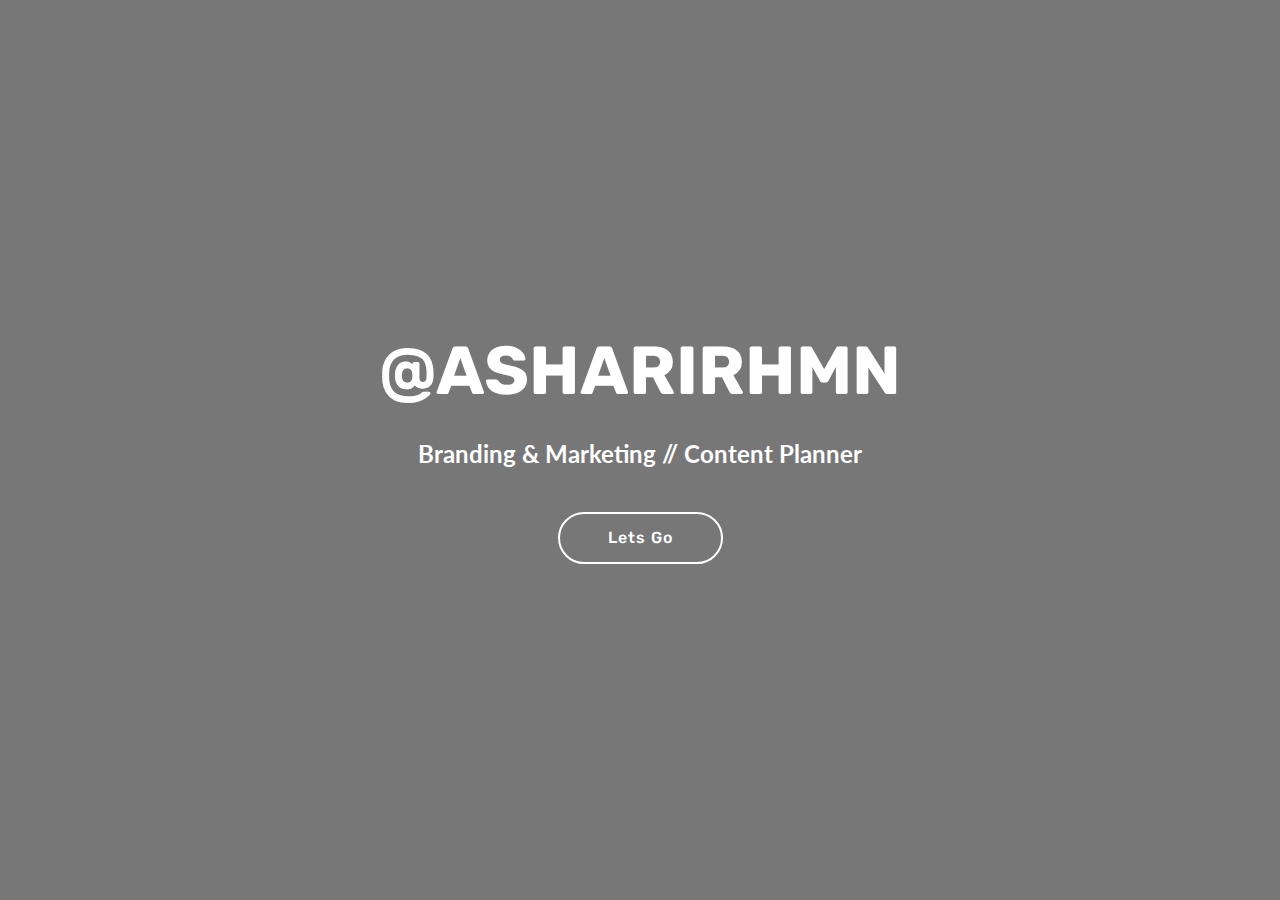
<file: index.html>
<!DOCTYPE html>
<html >
<head>
  <!-- Site made with Mobirise Website Builder v4.7.2, https://mobirise.com -->
  <meta charset="UTF-8">
  <meta http-equiv="X-UA-Compatible" content="IE=edge">
  <meta name="generator" content="Mobirise v4.7.2, mobirise.com">
  <meta name="viewport" content="width=device-width, initial-scale=1, minimum-scale=1">
  <link rel="shortcut icon" href="assets/images/logo4.png" type="image/x-icon">
  <meta name="description" content="">
  <title>Home</title>
  <link rel="stylesheet" href="assets/web/assets/mobirise-icons/mobirise-icons.css">
  <link rel="stylesheet" href="assets/tether/tether.min.css">
  <link rel="stylesheet" href="assets/bootstrap/css/bootstrap.min.css">
  <link rel="stylesheet" href="assets/bootstrap/css/bootstrap-grid.min.css">
  <link rel="stylesheet" href="assets/bootstrap/css/bootstrap-reboot.min.css">
  <link rel="stylesheet" href="assets/socicon/css/styles.css">
  <link rel="stylesheet" href="assets/animatecss/animate.min.css">
  <link rel="stylesheet" href="assets/theme/css/style.css">
  <link rel="stylesheet" href="assets/mobirise/css/mbr-additional.css" type="text/css">
  
  
  
</head>
<body>
  <section class="header6 cid-qUuhEsv9RC mbr-fullscreen" data-bg-video="https://www.youtube.com/watch?v=WoZQ0ivvW7E" id="header6-2">

    

    <div class="mbr-overlay" style="opacity: 0.5; background-color: rgb(0, 0, 0);">
    </div>

    <div class="container">
        <div class="row justify-content-md-center">
            <div class="mbr-white col-md-10">
                <h1 class="mbr-section-title align-center mbr-bold pb-3 mbr-fonts-style display-1">
                    @ASHARIRHMN</h1>
                <p class="mbr-text align-center pb-3 mbr-fonts-style display-5"><strong>
                    Branding &amp; Marketing // Content Planner</strong><br></p>
                <div class="mbr-section-btn align-center"><a class="btn btn-md btn-white-outline display-4" href="page1.html#header9-h">Lets Go</a></div>
            </div>
        </div>
    </div>

    
</section>

<section class="engine"><a href="https://mobirise.me/o">free one page web templates</a></section><section once="" class="cid-qUuwBUTuba mbr-reveal" id="footer7-n">

    

    

    <div class="container">
        <div class="media-container-row align-center mbr-white">
            <div class="row row-links">
                <ul class="foot-menu">
                    
                    
                    
                    
                    
                <li class="foot-menu-item mbr-fonts-style display-7"><a href="page1.html" class="text-white"><strong>About Me</strong></a></li><li class="foot-menu-item mbr-fonts-style display-7"><a href="page3.html" class="text-white"><strong>Skill &amp; Expertise</strong></a></li></ul>
            </div>
            <div class="row social-row">
                <div class="social-list align-right pb-2">
                    
                    
                    
                    
                    
                    
                <div class="soc-item">
                        <a href="https://www.linkedin.com/in/asharirhmn/" target="_blank">
                            <span class="mbr-iconfont mbr-iconfont-social socicon-linkedin socicon" style=""></span>
                        </a>
                    </div><div class="soc-item">
                        <a href="https://instagram.com/asharirhmn" target="_blank">
                            <span class="mbr-iconfont mbr-iconfont-social socicon-instagram socicon" style="font-size: 28px;"></span>
                        </a>
                    </div><div class="soc-item">
                        <a href="tel:+6285247006957">
                            <span class="mbr-iconfont mbr-iconfont-social mbri-apple" style="font-size: 32px;"></span>
                        </a>
                    </div><div class="soc-item">
                        <a href="mailto:ashari.rahman@live.com">
                            <span class="mbr-iconfont mbr-iconfont-social socicon-mail socicon" style="font-size: 32px;"></span>
                        </a>
                    </div></div>
            </div>
            <div class="row row-copirayt">
                <p class="mbr-text mb-0 mbr-fonts-style mbr-white align-center display-7">
                    © Copyright Ari - All Rights Reserved
                </p>
            </div>
        </div>
    </div>
</section>


  <script src="assets/web/assets/jquery/jquery.min.js"></script>
  <script src="assets/popper/popper.min.js"></script>
  <script src="assets/tether/tether.min.js"></script>
  <script src="assets/bootstrap/js/bootstrap.min.js"></script>
  <script src="assets/smoothscroll/smooth-scroll.js"></script>
  <script src="assets/vimeoplayer/jquery.mb.vimeo_player.js"></script>
  <script src="assets/viewportchecker/jquery.viewportchecker.js"></script>
  <script src="assets/ytplayer/jquery.mb.ytplayer.min.js"></script>
  <script src="assets/theme/js/script.js"></script>
  
  
 <div id="scrollToTop" class="scrollToTop mbr-arrow-up"><a style="text-align: center;"><i></i></a></div>
    <input name="animation" type="hidden">
  </body>
</html>
</file>
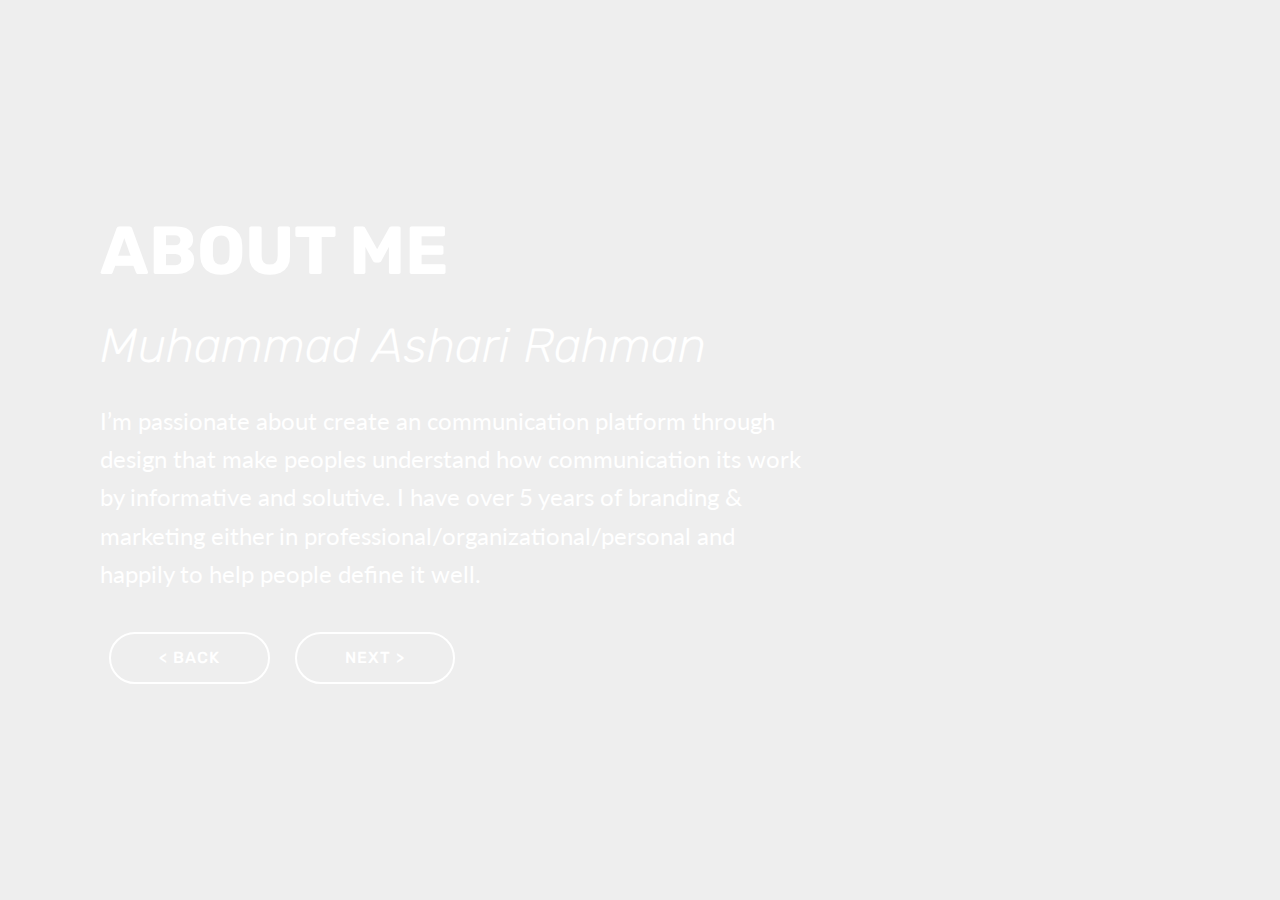
<file: page1.html>
<!DOCTYPE html>
<html >
<head>
  <!-- Site made with Mobirise Website Builder v4.7.2, https://mobirise.com -->
  <meta charset="UTF-8">
  <meta http-equiv="X-UA-Compatible" content="IE=edge">
  <meta name="generator" content="Mobirise v4.7.2, mobirise.com">
  <meta name="viewport" content="width=device-width, initial-scale=1, minimum-scale=1">
  <link rel="shortcut icon" href="assets/images/logo4.png" type="image/x-icon">
  <meta name="description" content="Website Generator Description">
  <title>About me</title>
  <link rel="stylesheet" href="assets/web/assets/mobirise-icons/mobirise-icons.css">
  <link rel="stylesheet" href="assets/tether/tether.min.css">
  <link rel="stylesheet" href="assets/bootstrap/css/bootstrap.min.css">
  <link rel="stylesheet" href="assets/bootstrap/css/bootstrap-grid.min.css">
  <link rel="stylesheet" href="assets/bootstrap/css/bootstrap-reboot.min.css">
  <link rel="stylesheet" href="assets/animatecss/animate.min.css">
  <link rel="stylesheet" href="assets/theme/css/style.css">
  <link rel="stylesheet" href="assets/mobirise/css/mbr-additional.css" type="text/css">
  
  
  
</head>
<body>
  <section class="header9 cid-qUus4jcNZC mbr-fullscreen" data-bg-video="http://www.youtube.com/watch?v=uNCr7NdOJgw" id="header9-h">

    

    <div class="mbr-overlay" style="opacity: 0; background-color: rgb(0, 0, 0);">
    </div>

    <div class="container">
        <div class="media-container-column mbr-white col-md-8">
            <h1 class="mbr-section-title align-left mbr-bold pb-3 mbr-fonts-style display-1">ABOUT ME</h1>
            <h3 class="mbr-section-subtitle align-left mbr-light pb-3 mbr-fonts-style display-2">
                Muhammad Ashari Rahman</h3>
            <p class="mbr-text align-left pb-3 mbr-fonts-style display-5">I’m passionate about create an communication platform through design that make peoples understand how communication its work by informative and solutive. I have over 5 years of branding &amp; marketing either in professional/organizational/personal and happily to help people define it well.&nbsp;<br></p>
            <div class="mbr-section-btn align-left"><a class="btn btn-md btn-white-outline display-4" href="index.html">&lt; BACK</a> <a class="btn btn-md btn-white-outline display-4" href="page2.html">NEXT &gt;</a></div>
        </div>
    </div>

    
</section>


  <section class="engine"><a href="https://mobirise.me/s">bootstrap themes</a></section><script src="assets/web/assets/jquery/jquery.min.js"></script>
  <script src="assets/popper/popper.min.js"></script>
  <script src="assets/tether/tether.min.js"></script>
  <script src="assets/bootstrap/js/bootstrap.min.js"></script>
  <script src="assets/ytplayer/jquery.mb.ytplayer.min.js"></script>
  <script src="assets/vimeoplayer/jquery.mb.vimeo_player.js"></script>
  <script src="assets/viewportchecker/jquery.viewportchecker.js"></script>
  <script src="assets/smoothscroll/smooth-scroll.js"></script>
  <script src="assets/theme/js/script.js"></script>
  
  
 <div id="scrollToTop" class="scrollToTop mbr-arrow-up"><a style="text-align: center;"><i></i></a></div>
    <input name="animation" type="hidden">
  </body>
</html>
</file>
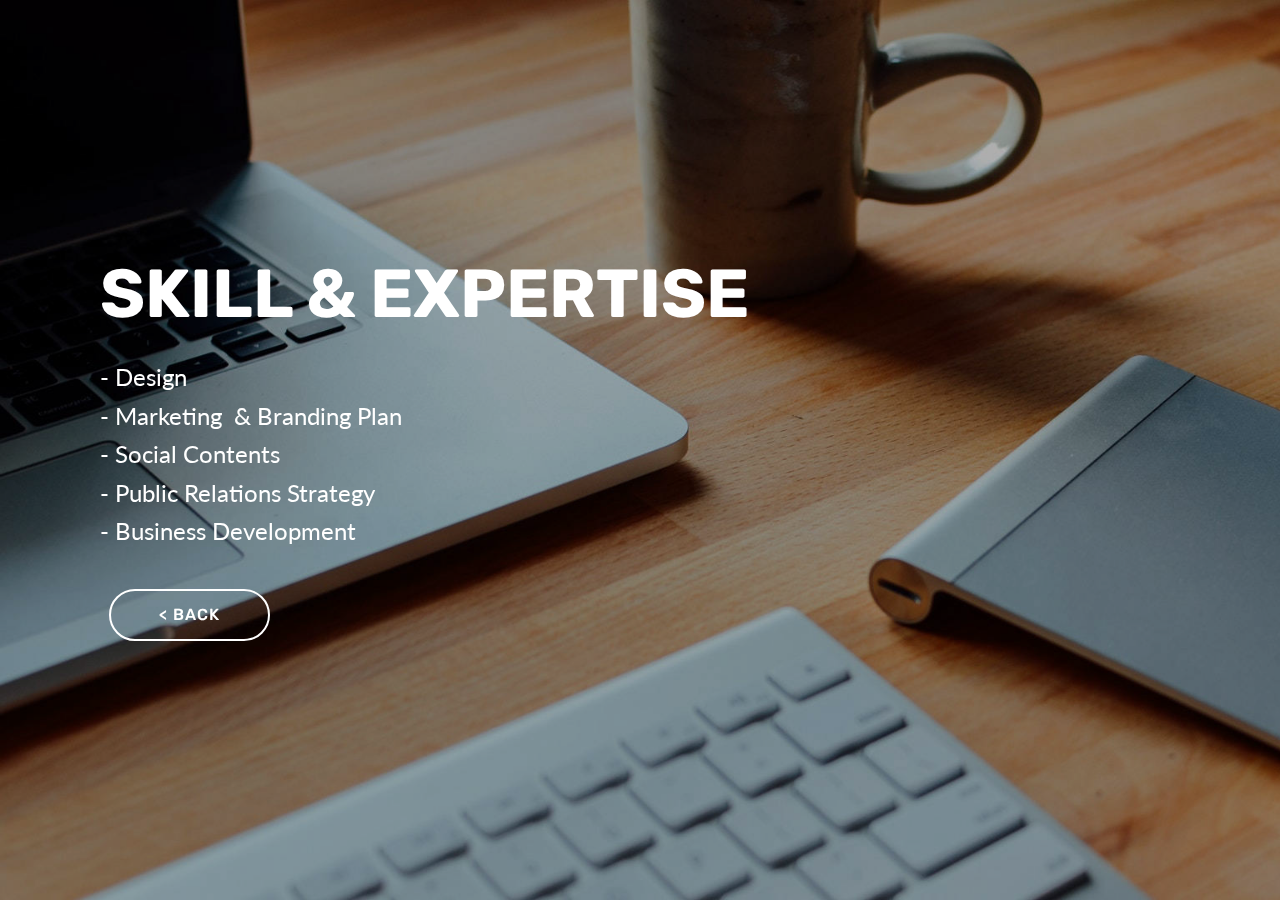
<file: page2.html>
<!DOCTYPE html>
<html >
<head>
  <!-- Site made with Mobirise Website Builder v4.7.2, https://mobirise.com -->
  <meta charset="UTF-8">
  <meta http-equiv="X-UA-Compatible" content="IE=edge">
  <meta name="generator" content="Mobirise v4.7.2, mobirise.com">
  <meta name="viewport" content="width=device-width, initial-scale=1, minimum-scale=1">
  <link rel="shortcut icon" href="assets/images/logo4.png" type="image/x-icon">
  <meta name="description" content="Website Generator Description">
  <title>Skill Expertise</title>
  <link rel="stylesheet" href="assets/web/assets/mobirise-icons/mobirise-icons.css">
  <link rel="stylesheet" href="assets/tether/tether.min.css">
  <link rel="stylesheet" href="assets/bootstrap/css/bootstrap.min.css">
  <link rel="stylesheet" href="assets/bootstrap/css/bootstrap-grid.min.css">
  <link rel="stylesheet" href="assets/bootstrap/css/bootstrap-reboot.min.css">
  <link rel="stylesheet" href="assets/animatecss/animate.min.css">
  <link rel="stylesheet" href="assets/theme/css/style.css">
  <link rel="stylesheet" href="assets/mobirise/css/mbr-additional.css" type="text/css">
  
  
  
</head>
<body>
  <section class="header9 cid-qUuucvshiL mbr-fullscreen mbr-parallax-background" id="header9-l">

    

    <div class="mbr-overlay" style="opacity: 0.3; background-color: rgb(0, 0, 0);">
    </div>

    <div class="container">
        <div class="media-container-column mbr-white col-md-8">
            <h1 class="mbr-section-title align-left mbr-bold pb-3 mbr-fonts-style display-1">SKILL &amp; EXPERTISE</h1>
            
            <p class="mbr-text align-left pb-3 mbr-fonts-style display-5">- Design<br>- Marketing &nbsp;&amp; Branding Plan<br>- Social Contents<br>- Public Relations Strategy<br>- Business Development</p>
            <div class="mbr-section-btn align-left"><a class="btn btn-md btn-white-outline display-4" href="index.html#footer7-n">&lt; BACK</a></div>
        </div>
    </div>

    
</section>


  <section class="engine"><a href="https://mobirise.me/r">bootstrap template</a></section><script src="assets/web/assets/jquery/jquery.min.js"></script>
  <script src="assets/popper/popper.min.js"></script>
  <script src="assets/tether/tether.min.js"></script>
  <script src="assets/bootstrap/js/bootstrap.min.js"></script>
  <script src="assets/smoothscroll/smooth-scroll.js"></script>
  <script src="assets/parallax/jarallax.min.js"></script>
  <script src="assets/viewportchecker/jquery.viewportchecker.js"></script>
  <script src="assets/theme/js/script.js"></script>
  
  
 <div id="scrollToTop" class="scrollToTop mbr-arrow-up"><a style="text-align: center;"><i></i></a></div>
    <input name="animation" type="hidden">
  </body>
</html>
</file>
<file: assets/web/assets/mobirise-icons/mobirise-icons.css>
@font-face {
  font-family: 'MobiriseIcons';
  src:  url('mobirise-icons.eot?spat4u');
  src:  url('mobirise-icons.eot?spat4u#iefix') format('embedded-opentype'),
    url('mobirise-icons.ttf?spat4u') format('truetype'),
    url('mobirise-icons.woff?spat4u') format('woff'),
    url('mobirise-icons.svg?spat4u#MobiriseIcons') format('svg');
  font-weight: normal;
  font-style: normal;
}

[class^="mbri-"], [class*=" mbri-"] {
  /* use !important to prevent issues with browser extensions that change fonts */
  font-family: MobiriseIcons !important;
  speak: none;
  font-style: normal;
  font-weight: normal;
  font-variant: normal;
  text-transform: none;
  line-height: 1;

  /* Better Font Rendering =========== */
  -webkit-font-smoothing: antialiased;
  -moz-osx-font-smoothing: grayscale;
}

.mbri-add-submenu:before {
  content: "\e900";
}
.mbri-alert:before {
  content: "\e901";
}
.mbri-align-center:before {
  content: "\e902";
}
.mbri-align-justify:before {
  content: "\e903";
}
.mbri-align-left:before {
  content: "\e904";
}
.mbri-align-right:before {
  content: "\e905";
}
.mbri-android:before {
  content: "\e906";
}
.mbri-apple:before {
  content: "\e907";
}
.mbri-arrow-down:before {
  content: "\e908";
}
.mbri-arrow-next:before {
  content: "\e909";
}
.mbri-arrow-prev:before {
  content: "\e90a";
}
.mbri-arrow-up:before {
  content: "\e90b";
}
.mbri-bold:before {
  content: "\e90c";
}
.mbri-bookmark:before {
  content: "\e90d";
}
.mbri-bootstrap:before {
  content: "\e90e";
}
.mbri-briefcase:before {
  content: "\e90f";
}
.mbri-browse:before {
  content: "\e910";
}
.mbri-bulleted-list:before {
  content: "\e911";
}
.mbri-calendar:before {
  content: "\e912";
}
.mbri-camera:before {
  content: "\e913";
}
.mbri-cart-add:before {
  content: "\e914";
}
.mbri-cart-full:before {
  content: "\e915";
}
.mbri-cash:before {
  content: "\e916";
}
.mbri-change-style:before {
  content: "\e917";
}
.mbri-chat:before {
  content: "\e918";
}
.mbri-clock:before {
  content: "\e919";
}
.mbri-close:before {
  content: "\e91a";
}
.mbri-cloud:before {
  content: "\e91b";
}
.mbri-code:before {
  content: "\e91c";
}
.mbri-contact-form:before {
  content: "\e91d";
}
.mbri-credit-card:before {
  content: "\e91e";
}
.mbri-cursor-click:before {
  content: "\e91f";
}
.mbri-cust-feedback:before {
  content: "\e920";
}
.mbri-database:before {
  content: "\e921";
}
.mbri-delivery:before {
  content: "\e922";
}
.mbri-desktop:before {
  content: "\e923";
}
.mbri-devices:before {
  content: "\e924";
}
.mbri-down:before {
  content: "\e925";
}
.mbri-download:before {
  content: "\e989";
}
.mbri-drag-n-drop:before {
  content: "\e927";
}
.mbri-drag-n-drop2:before {
  content: "\e928";
}
.mbri-edit:before {
  content: "\e929";
}
.mbri-edit2:before {
  content: "\e92a";
}
.mbri-error:before {
  content: "\e92b";
}
.mbri-extension:before {
  content: "\e92c";
}
.mbri-features:before {
  content: "\e92d";
}
.mbri-file:before {
  content: "\e92e";
}
.mbri-flag:before {
  content: "\e92f";
}
.mbri-folder:before {
  content: "\e930";
}
.mbri-gift:before {
  content: "\e931";
}
.mbri-github:before {
  content: "\e932";
}
.mbri-globe:before {
  content: "\e933";
}
.mbri-globe-2:before {
  content: "\e934";
}
.mbri-growing-chart:before {
  content: "\e935";
}
.mbri-hearth:before {
  content: "\e936";
}
.mbri-help:before {
  content: "\e937";
}
.mbri-home:before {
  content: "\e938";
}
.mbri-hot-cup:before {
  content: "\e939";
}
.mbri-idea:before {
  content: "\e93a";
}
.mbri-image-gallery:before {
  content: "\e93b";
}
.mbri-image-slider:before {
  content: "\e93c";
}
.mbri-info:before {
  content: "\e93d";
}
.mbri-italic:before {
  content: "\e93e";
}
.mbri-key:before {
  content: "\e93f";
}
.mbri-laptop:before {
  content: "\e940";
}
.mbri-layers:before {
  content: "\e941";
}
.mbri-left-right:before {
  content: "\e942";
}
.mbri-left:before {
  content: "\e943";
}
.mbri-letter:before {
  content: "\e944";
}
.mbri-like:before {
  content: "\e945";
}
.mbri-link:before {
  content: "\e946";
}
.mbri-lock:before {
  content: "\e947";
}
.mbri-login:before {
  content: "\e948";
}
.mbri-logout:before {
  content: "\e949";
}
.mbri-magic-stick:before {
  content: "\e94a";
}
.mbri-map-pin:before {
  content: "\e94b";
}
.mbri-menu:before {
  content: "\e94c";
}
.mbri-mobile:before {
  content: "\e94d";
}
.mbri-mobile2:before {
  content: "\e94e";
}
.mbri-mobirise:before {
  content: "\e94f";
}
.mbri-more-horizontal:before {
  content: "\e950";
}
.mbri-more-vertical:before {
  content: "\e951";
}
.mbri-music:before {
  content: "\e952";
}
.mbri-new-file:before {
  content: "\e953";
}
.mbri-numbered-list:before {
  content: "\e954";
}
.mbri-opened-folder:before {
  content: "\e955";
}
.mbri-pages:before {
  content: "\e956";
}
.mbri-paper-plane:before {
  content: "\e957";
}
.mbri-paperclip:before {
  content: "\e958";
}
.mbri-photo:before {
  content: "\e959";
}
.mbri-photos:before {
  content: "\e95a";
}
.mbri-pin:before {
  content: "\e95b";
}
.mbri-play:before {
  content: "\e95c";
}
.mbri-plus:before {
  content: "\e95d";
}
.mbri-preview:before {
  content: "\e95e";
}
.mbri-print:before {
  content: "\e95f";
}
.mbri-protect:before {
  content: "\e960";
}
.mbri-question:before {
  content: "\e961";
}
.mbri-quote-left:before {
  content: "\e962";
}
.mbri-quote-right:before {
  content: "\e963";
}
.mbri-refresh:before {
  content: "\e964";
}
.mbri-responsive:before {
  content: "\e965";
}
.mbri-right:before {
  content: "\e966";
}
.mbri-rocket:before {
  content: "\e967";
}
.mbri-sad-face:before {
  content: "\e968";
}
.mbri-sale:before {
  content: "\e969";
}
.mbri-save:before {
  content: "\e96a";
}
.mbri-search:before {
  content: "\e96b";
}
.mbri-setting:before {
  content: "\e96c";
}
.mbri-setting2:before {
  content: "\e96d";
}
.mbri-setting3:before {
  content: "\e96e";
}
.mbri-share:before {
  content: "\e96f";
}
.mbri-shopping-bag:before {
  content: "\e970";
}
.mbri-shopping-basket:before {
  content: "\e971";
}
.mbri-shopping-cart:before {
  content: "\e972";
}
.mbri-sites:before {
  content: "\e973";
}
.mbri-smile-face:before {
  content: "\e974";
}
.mbri-speed:before {
  content: "\e975";
}
.mbri-star:before {
  content: "\e976";
}
.mbri-success:before {
  content: "\e977";
}
.mbri-sun:before {
  content: "\e978";
}
.mbri-sun2:before {
  content: "\e979";
}
.mbri-tablet:before {
  content: "\e97a";
}
.mbri-tablet-vertical:before {
  content: "\e97b";
}
.mbri-target:before {
  content: "\e97c";
}
.mbri-timer:before {
  content: "\e97d";
}
.mbri-to-ftp:before {
  content: "\e97e";
}
.mbri-to-local-drive:before {
  content: "\e97f";
}
.mbri-touch-swipe:before {
  content: "\e980";
}
.mbri-touch:before {
  content: "\e981";
}
.mbri-trash:before {
  content: "\e982";
}
.mbri-underline:before {
  content: "\e983";
}
.mbri-unlink:before {
  content: "\e984";
}
.mbri-unlock:before {
  content: "\e985";
}
.mbri-up-down:before {
  content: "\e986";
}
.mbri-up:before {
  content: "\e987";
}
.mbri-update:before {
  content: "\e988";
}
.mbri-upload:before {
 content: "\e926"; 
}
.mbri-user:before {
  content: "\e98a";
}
.mbri-user2:before {
  content: "\e98b";
}
.mbri-users:before {
  content: "\e98c";
}
.mbri-video:before {
  content: "\e98d";
}
.mbri-video-play:before {
  content: "\e98e";
}
.mbri-watch:before {
  content: "\e98f";
}
.mbri-website-theme:before {
  content: "\e990";
}
.mbri-wifi:before {
  content: "\e991";
}
.mbri-windows:before {
  content: "\e992";
}
.mbri-zoom-out:before {
  content: "\e993";
}
.mbri-redo:before {
  content: "\e994";
}
.mbri-undo:before {
  content: "\e995";
}
</file>
<file: assets/socicon/css/styles.css>
@charset "UTF-8";

@font-face {
  font-family: "socicon";
  src:url("../fonts/socicon.eot");
  src:url("../fonts/socicon.eot?#iefix") format("embedded-opentype"),
    url("../fonts/socicon.woff") format("woff"),
    url("../fonts/socicon.ttf") format("truetype"),
    url("../fonts/socicon.svg#socicon") format("svg");
  font-weight: normal;
  font-style: normal;

}

[data-icon]:before {
  font-family: "socicon" !important;
  content: attr(data-icon);
  font-style: normal !important;
  font-weight: normal !important;
  font-variant: normal !important;
  text-transform: none !important;
  speak: none;
  line-height: 1;
  -webkit-font-smoothing: antialiased;
  -moz-osx-font-smoothing: grayscale;
}

[class^="socicon-"]:before,
[class*=" socicon-"]:before {
  font-family: "socicon" !important;
  font-style: normal !important;
  font-weight: normal !important;
  font-variant: normal !important;
  text-transform: none !important;
  speak: none;
  line-height: 1;
  -webkit-font-smoothing: antialiased;
  -moz-osx-font-smoothing: grayscale;
}

.socicon-modelmayhem:before {
  content: "\e000";
}
.socicon-mixcloud:before {
  content: "\e001";
}
.socicon-drupal:before {
  content: "\e002";
}
.socicon-swarm:before {
  content: "\e003";
}
.socicon-istock:before {
  content: "\e004";
}
.socicon-yammer:before {
  content: "\e005";
}
.socicon-ello:before {
  content: "\e006";
}
.socicon-stackoverflow:before {
  content: "\e007";
}
.socicon-persona:before {
  content: "\e008";
}
.socicon-triplej:before {
  content: "\e009";
}
.socicon-houzz:before {
  content: "\e00a";
}
.socicon-rss:before {
  content: "\e00b";
}
.socicon-paypal:before {
  content: "\e00c";
}
.socicon-odnoklassniki:before {
  content: "\e00d";
}
.socicon-airbnb:before {
  content: "\e00e";
}
.socicon-periscope:before {
  content: "\e00f";
}
.socicon-outlook:before {
  content: "\e010";
}
.socicon-coderwall:before {
  content: "\e011";
}
.socicon-tripadvisor:before {
  content: "\e012";
}
.socicon-appnet:before {
  content: "\e013";
}
.socicon-goodreads:before {
  content: "\e014";
}
.socicon-tripit:before {
  content: "\e015";
}
.socicon-lanyrd:before {
  content: "\e016";
}
.socicon-slideshare:before {
  content: "\e017";
}
.socicon-buffer:before {
  content: "\e018";
}
.socicon-disqus:before {
  content: "\e019";
}
.socicon-vkontakte:before {
  content: "\e01a";
}
.socicon-whatsapp:before {
  content: "\e01b";
}
.socicon-patreon:before {
  content: "\e01c";
}
.socicon-storehouse:before {
  content: "\e01d";
}
.socicon-pocket:before {
  content: "\e01e";
}
.socicon-mail:before {
  content: "\e01f";
}
.socicon-blogger:before {
  content: "\e020";
}
.socicon-technorati:before {
  content: "\e021";
}
.socicon-reddit:before {
  content: "\e022";
}
.socicon-dribbble:before {
  content: "\e023";
}
.socicon-stumbleupon:before {
  content: "\e024";
}
.socicon-digg:before {
  content: "\e025";
}
.socicon-envato:before {
  content: "\e026";
}
.socicon-behance:before {
  content: "\e027";
}
.socicon-delicious:before {
  content: "\e028";
}
.socicon-deviantart:before {
  content: "\e029";
}
.socicon-forrst:before {
  content: "\e02a";
}
.socicon-play:before {
  content: "\e02b";
}
.socicon-zerply:before {
  content: "\e02c";
}
.socicon-wikipedia:before {
  content: "\e02d";
}
.socicon-apple:before {
  content: "\e02e";
}
.socicon-flattr:before {
  content: "\e02f";
}
.socicon-github:before {
  content: "\e030";
}
.socicon-renren:before {
  content: "\e031";
}
.socicon-friendfeed:before {
  content: "\e032";
}
.socicon-newsvine:before {
  content: "\e033";
}
.socicon-identica:before {
  content: "\e034";
}
.socicon-bebo:before {
  content: "\e035";
}
.socicon-zynga:before {
  content: "\e036";
}
.socicon-steam:before {
  content: "\e037";
}
.socicon-xbox:before {
  content: "\e038";
}
.socicon-windows:before {
  content: "\e039";
}
.socicon-qq:before {
  content: "\e03a";
}
.socicon-douban:before {
  content: "\e03b";
}
.socicon-meetup:before {
  content: "\e03c";
}
.socicon-playstation:before {
  content: "\e03d";
}
.socicon-android:before {
  content: "\e03e";
}
.socicon-snapchat:before {
  content: "\e03f";
}
.socicon-twitter:before {
  content: "\e040";
}
.socicon-facebook:before {
  content: "\e041";
}
.socicon-googleplus:before {
  content: "\e042";
}
.socicon-pinterest:before {
  content: "\e043";
}
.socicon-foursquare:before {
  content: "\e044";
}
.socicon-yahoo:before {
  content: "\e045";
}
.socicon-skype:before {
  content: "\e046";
}
.socicon-yelp:before {
  content: "\e047";
}
.socicon-feedburner:before {
  content: "\e048";
}
.socicon-linkedin:before {
  content: "\e049";
}
.socicon-viadeo:before {
  content: "\e04a";
}
.socicon-xing:before {
  content: "\e04b";
}
.socicon-myspace:before {
  content: "\e04c";
}
.socicon-soundcloud:before {
  content: "\e04d";
}
.socicon-spotify:before {
  content: "\e04e";
}
.socicon-grooveshark:before {
  content: "\e04f";
}
.socicon-lastfm:before {
  content: "\e050";
}
.socicon-youtube:before {
  content: "\e051";
}
.socicon-vimeo:before {
  content: "\e052";
}
.socicon-dailymotion:before {
  content: "\e053";
}
.socicon-vine:before {
  content: "\e054";
}
.socicon-flickr:before {
  content: "\e055";
}
.socicon-500px:before {
  content: "\e056";
}
.socicon-wordpress:before {
  content: "\e058";
}
.socicon-tumblr:before {
  content: "\e059";
}
.socicon-twitch:before {
  content: "\e05a";
}
.socicon-8tracks:before {
  content: "\e05b";
}
.socicon-amazon:before {
  content: "\e05c";
}
.socicon-icq:before {
  content: "\e05d";
}
.socicon-smugmug:before {
  content: "\e05e";
}
.socicon-ravelry:before {
  content: "\e05f";
}
.socicon-weibo:before {
  content: "\e060";
}
.socicon-baidu:before {
  content: "\e061";
}
.socicon-angellist:before {
  content: "\e062";
}
.socicon-ebay:before {
  content: "\e063";
}
.socicon-imdb:before {
  content: "\e064";
}
.socicon-stayfriends:before {
  content: "\e065";
}
.socicon-residentadvisor:before {
  content: "\e066";
}
.socicon-google:before {
  content: "\e067";
}
.socicon-yandex:before {
  content: "\e068";
}
.socicon-sharethis:before {
  content: "\e069";
}
.socicon-bandcamp:before {
  content: "\e06a";
}
.socicon-itunes:before {
  content: "\e06b";
}
.socicon-deezer:before {
  content: "\e06c";
}
.socicon-telegram:before {
  content: "\e06e";
}
.socicon-openid:before {
  content: "\e06f";
}
.socicon-amplement:before {
  content: "\e070";
}
.socicon-viber:before {
  content: "\e071";
}
.socicon-zomato:before {
  content: "\e072";
}
.socicon-draugiem:before {
  content: "\e074";
}
.socicon-endomodo:before {
  content: "\e075";
}
.socicon-filmweb:before {
  content: "\e076";
}
.socicon-stackexchange:before {
  content: "\e077";
}
.socicon-wykop:before {
  content: "\e078";
}
.socicon-teamspeak:before {
  content: "\e079";
}
.socicon-teamviewer:before {
  content: "\e07a";
}
.socicon-ventrilo:before {
  content: "\e07b";
}
.socicon-younow:before {
  content: "\e07c";
}
.socicon-raidcall:before {
  content: "\e07d";
}
.socicon-mumble:before {
  content: "\e07e";
}
.socicon-medium:before {
  content: "\e06d";
}
.socicon-bebee:before {
  content: "\e07f";
}
.socicon-hitbox:before {
  content: "\e080";
}
.socicon-reverbnation:before {
  content: "\e081";
}
.socicon-formulr:before {
  content: "\e082";
}
.socicon-instagram:before {
  content: "\e057";
}
.socicon-battlenet:before {
  content: "\e083";
}
.socicon-chrome:before {
  content: "\e084";
}
.socicon-discord:before {
  content: "\e086";
}
.socicon-issuu:before {
  content: "\e087";
}
.socicon-macos:before {
  content: "\e088";
}
.socicon-firefox:before {
  content: "\e089";
}
.socicon-opera:before {
  content: "\e08d";
}
.socicon-keybase:before {
  content: "\e090";
}
.socicon-alliance:before {
  content: "\e091";
}
.socicon-livejournal:before {
  content: "\e092";
}
.socicon-googlephotos:before {
  content: "\e093";
}
.socicon-horde:before {
  content: "\e094";
}
.socicon-etsy:before {
  content: "\e095";
}
.socicon-zapier:before {
  content: "\e096";
}
.socicon-google-scholar:before {
  content: "\e097";
}
.socicon-researchgate:before {
  content: "\e098";
}
.socicon-wechat:before {
  content: "\e099";
}
.socicon-strava:before {
  content: "\e09a";
}
.socicon-line:before {
  content: "\e09b";
}
.socicon-lyft:before {
  content: "\e09c";
}
.socicon-uber:before {
  content: "\e09d";
}
.socicon-songkick:before {
  content: "\e09e";
}
.socicon-viewbug:before {
  content: "\e09f";
}
.socicon-googlegroups:before {
  content: "\e0a0";
}
.socicon-quora:before {
  content: "\e073";
}
.socicon-diablo:before {
  content: "\e085";
}
.socicon-blizzard:before {
  content: "\e0a1";
}
.socicon-hearthstone:before {
  content: "\e08b";
}
.socicon-heroes:before {
  content: "\e08a";
}
.socicon-overwatch:before {
  content: "\e08c";
}
.socicon-warcraft:before {
  content: "\e08e";
}
.socicon-starcraft:before {
  content: "\e08f";
}
.socicon-beam:before {
  content: "\e0a2";
}
.socicon-curse:before {
  content: "\e0a3";
}
.socicon-player:before {
  content: "\e0a4";
}
.socicon-streamjar:before {
  content: "\e0a5";
}
.socicon-nintendo:before {
  content: "\e0a6";
}
.socicon-hellocoton:before {
  content: "\e0a7";
}
</file>
<file: assets/theme/css/style.css>
/*!
 * Mobirise v4 theme (https://mobirise.com/)
 * Copyright 2017 Mobirise
 */
section {
  background-color: #eeeeee; }

section,
.container,
.container-fluid {
  position: relative;
  word-wrap: break-word; }

a.mbr-iconfont:hover {
  text-decoration: none; }

.article .lead p, .article .lead ul, .article .lead ol, .article .lead pre, .article .lead blockquote {
  margin-bottom: 0; }

a {
  font-style: normal;
  font-weight: 400;
  cursor: pointer; }
  a, a:hover {
    text-decoration: none; }

figure {
  margin-bottom: 0; }

body {
  color: #232323; }

h1, h2, h3, h4, h5, h6,
.h1, .h2, .h3, .h4, .h5, .h6,
.display-1, .display-2, .display-3, .display-4 {
  line-height: 1;
  word-break: break-word;
  word-wrap: break-word; }

b, strong {
  font-weight: bold; }

blockquote {
  padding: 10px 0 10px 20px;
  position: relative;
  border-left: 2px solid;
  border-color: #ff3366; }

input:-webkit-autofill, input:-webkit-autofill:hover, input:-webkit-autofill:focus, input:-webkit-autofill:active {
  transition-delay: 9999s;
  transition-property: background-color, color; }

textarea[type="hidden"] {
  display: none; }

body {
  position: relative; }

section {
  background-position: 50% 50%;
  background-repeat: no-repeat;
  background-size: cover; }
  section .mbr-background-video,
  section .mbr-background-video-preview {
    position: absolute;
    bottom: 0;
    left: 0;
    right: 0;
    top: 0; }

.hidden {
  visibility: hidden; }

.mbr-z-index20 {
  z-index: 20; }

/*! Base colors */
.mbr-white {
  color: #ffffff; }

.mbr-black {
  color: #000000; }

.mbr-bg-white {
  background-color: #ffffff; }

.mbr-bg-black {
  background-color: #000000; }

/*! Text-aligns */
.align-left {
  text-align: left; }

.align-center {
  text-align: center; }

.align-right {
  text-align: right; }

@media (max-width: 767px) {
  .align-left, .align-center, .align-right, .mbr-section-btn, .mbr-section-title {
    text-align: center; } }
/*! Font-weight  */
.mbr-light {
  font-weight: 300; }

.mbr-regular {
  font-weight: 400; }

.mbr-semibold {
  font-weight: 500; }

.mbr-bold {
  font-weight: 700; }

/*! Media  */
.media-size-item {
  -webkit-flex: 1 1 auto;
  -moz-flex: 1 1 auto;
  -ms-flex: 1 1 auto;
  -o-flex: 1 1 auto;
  flex: 1 1 auto; }

.media-content {
  -webkit-flex-basis: 100%;
  flex-basis: 100%; }

.media-container-row {
  display: -ms-flexbox;
  display: -webkit-flex;
  display: flex;
  -webkit-flex-direction: row;
  -ms-flex-direction: row;
  flex-direction: row;
  -webkit-flex-wrap: wrap;
  -ms-flex-wrap: wrap;
  flex-wrap: wrap;
  -webkit-justify-content: center;
  -ms-flex-pack: center;
  justify-content: center;
  -webkit-align-content: center;
  -ms-flex-line-pack: center;
  align-content: center;
  -webkit-align-items: start;
  -ms-flex-align: start;
  align-items: start; }
  .media-container-row .media-size-item {
    width: 400px; }

.media-container-column {
  display: -ms-flexbox;
  display: -webkit-flex;
  display: flex;
  -webkit-flex-direction: column;
  -ms-flex-direction: column;
  flex-direction: column;
  -webkit-flex-wrap: wrap;
  -ms-flex-wrap: wrap;
  flex-wrap: wrap;
  -webkit-justify-content: center;
  -ms-flex-pack: center;
  justify-content: center;
  -webkit-align-content: center;
  -ms-flex-line-pack: center;
  align-content: center;
  -webkit-align-items: stretch;
  -ms-flex-align: stretch;
  align-items: stretch; }
  .media-container-column > * {
    width: 100%; }

@media (min-width: 992px) {
  .media-container-row {
    -webkit-flex-wrap: nowrap;
    -ms-flex-wrap: nowrap;
    flex-wrap: nowrap; } }
figure {
  overflow: hidden; }

figure[mbr-media-size] {
  transition: width 0.1s; }

.mbr-figure img, .mbr-figure iframe {
  display: block;
  width: 100%; }

.card {
  background-color: transparent;
  border: none; }

.card-img {
  text-align: center;
  flex-shrink: 0; }

.media {
  max-width: 100%;
  margin: 0 auto; }

.mbr-figure {
  -ms-flex-item-align: center;
  -ms-grid-row-align: center;
  -webkit-align-self: center;
  align-self: center; }

.media-container > div {
  max-width: 100%; }

.mbr-figure img, .card-img img {
  width: 100%; }

@media (max-width: 991px) {
  .media-size-item {
    width: auto !important; }

  .media {
    width: auto; }

  .mbr-figure {
    width: 100% !important; } }
/*! Buttons */
.mbr-section-btn {
  margin-left: -.25rem;
  margin-right: -.25rem;
  font-size: 0; }

nav .mbr-section-btn {
  margin-left: 0rem;
  margin-right: 0rem; }

/*! Btn icon margin */
.btn .mbr-iconfont, .btn.btn-sm .mbr-iconfont {
  cursor: pointer;
  margin-right: 0.5rem; }

.btn.btn-md .mbr-iconfont, .btn.btn-md .mbr-iconfont {
  margin-right: 0.8rem; }

.mbr-regular {
  font-weight: 400; }

.mbr-semibold {
  font-weight: 500; }

.mbr-bold {
  font-weight: 700; }

[type="submit"] {
  -webkit-appearance: none; }

/*! Full-screen */
.mbr-fullscreen .mbr-overlay {
  min-height: 100vh; }

.mbr-fullscreen {
  display: flex;
  display: -webkit-flex;
  display: -moz-flex;
  display: -ms-flex;
  display: -o-flex;
  align-items: center;
  -webkit-align-items: center;
  min-height: 100vh;
  padding-top: 3rem;
  padding-bottom: 3rem; }

/*! Map */
.map {
  height: 25rem;
  position: relative; }
  .map iframe {
    width: 100%;
    height: 100%; }

/* Form */
.form-asterisk {
  font-family: initial;
  position: absolute;
  top: -2px;
  font-weight: normal; }

/*! Scroll to top arrow */
.mbr-arrow-up {
  bottom: 25px;
  right: 90px;
  position: fixed;
  text-align: right;
  z-index: 5000;
  color: #ffffff;
  font-size: 32px;
  transform: rotate(180deg);
  -webkit-transform: rotate(180deg); }

.mbr-arrow-up a {
  background: rgba(0, 0, 0, 0.2);
  border-radius: 3px;
  color: #fff;
  display: inline-block;
  height: 60px;
  width: 60px;
  outline-style: none !important;
  position: relative;
  text-decoration: none;
  transition: all .3s ease-in-out;
  cursor: pointer;
  text-align: center; }
  .mbr-arrow-up a:hover {
    background-color: rgba(0, 0, 0, 0.4); }
  .mbr-arrow-up a i {
    line-height: 60px; }

.mbr-arrow-up-icon {
  display: block;
  color: #fff; }

.mbr-arrow-up-icon::before {
  content: "\203a";
  display: inline-block;
  font-family: serif;
  font-size: 32px;
  line-height: 1;
  font-style: normal;
  position: relative;
  top: 6px;
  left: -4px;
  -webkit-transform: rotate(-90deg);
  transform: rotate(-90deg); }

/*! Arrow Down */
.mbr-arrow {
  position: absolute;
  bottom: 45px;
  left: 50%;
  width: 60px;
  height: 60px;
  cursor: pointer;
  background-color: rgba(80, 80, 80, 0.5);
  border-radius: 50%;
  -webkit-transform: translateX(-50%);
  transform: translateX(-50%); }
  .mbr-arrow > a {
    display: inline-block;
    text-decoration: none;
    outline-style: none;
    -webkit-animation: arrowdown 1.7s ease-in-out infinite;
    animation: arrowdown 1.7s ease-in-out infinite; }
    .mbr-arrow > a > i {
      position: absolute;
      top: -2px;
      left: 15px;
      font-size: 2rem; }

@keyframes arrowdown {
  0% {
    transform: translateY(0px);
    -webkit-transform: translateY(0px); }
  50% {
    transform: translateY(-5px);
    -webkit-transform: translateY(-5px); }
  100% {
    transform: translateY(0px);
    -webkit-transform: translateY(0px); } }
@-webkit-keyframes arrowdown {
  0% {
    transform: translateY(0px);
    -webkit-transform: translateY(0px); }
  50% {
    transform: translateY(-5px);
    -webkit-transform: translateY(-5px); }
  100% {
    transform: translateY(0px);
    -webkit-transform: translateY(0px); } }
@media (max-width: 500px) {
  .mbr-arrow-up {
    left: 50%;
    right: auto;
    transform: translateX(-50%) rotate(180deg);
    -webkit-transform: translateX(-50%) rotate(180deg); } }
/*Gradients animation*/
@keyframes gradient-animation {
  from {
    background-position: 0% 100%;
    animation-timing-function: ease-in-out; }
  to {
    background-position: 100% 0%;
    animation-timing-function: ease-in-out; } }
@-webkit-keyframes gradient-animation {
  from {
    background-position: 0% 100%;
    animation-timing-function: ease-in-out; }
  to {
    background-position: 100% 0%;
    animation-timing-function: ease-in-out; } }
.bg-gradient {
  background-size: 200% 200%;
  animation: gradient-animation 5s infinite alternate;
  -webkit-animation: gradient-animation 5s infinite alternate; }

.menu .navbar-brand {
  display: -webkit-flex; }
  .menu .navbar-brand span {
    display: flex;
    display: -webkit-flex; }
  .menu .navbar-brand .navbar-caption-wrap {
    display: -webkit-flex; }
  .menu .navbar-brand .navbar-logo img {
    display: -webkit-flex; }
@media (min-width: 768px) and (max-width: 991px) {
  .menu .navbar-toggleable-sm .navbar-nav {
    display: -webkit-box;
    display: -webkit-flex;
    display: -ms-flexbox; } }
@media (min-width: 992px) {
  .menu .navbar-nav.nav-dropdown {
    display: -webkit-flex; }
  .menu .navbar-toggleable-sm .navbar-collapse {
    display: -webkit-flex !important; } }

/*# sourceMappingURL=style.css.map */
.engine {
	position: absolute;
	text-indent: -2400px;
	text-align: center;
	padding: 0;
	top: 0;
	left: -2400px;
}
</file>
<file: assets/mobirise/css/mbr-additional.css>
@import url(https://fonts.googleapis.com/css?family=Rubik:300,300i,400,400i,500,500i,700,700i,900,900i);
@import url(https://fonts.googleapis.com/css?family=Lato:100,100i,300,300i,400,400i,700,700i,900,900i);





body {
  font-style: normal;
  line-height: 1.5;
}
.mbr-section-title {
  font-style: normal;
  line-height: 1.2;
}
.mbr-section-subtitle {
  line-height: 1.3;
}
.mbr-text {
  font-style: normal;
  line-height: 1.6;
}
.display-1 {
  font-family: 'Rubik', sans-serif;
  font-size: 4.25rem;
}
.display-1 > .mbr-iconfont {
  font-size: 6.8rem;
}
.display-2 {
  font-family: 'Rubik', sans-serif;
  font-size: 3rem;
}
.display-2 > .mbr-iconfont {
  font-size: 4.8rem;
}
.display-4 {
  font-family: 'Rubik', sans-serif;
  font-size: 1rem;
}
.display-4 > .mbr-iconfont {
  font-size: 1.6rem;
}
.display-5 {
  font-family: 'Lato', sans-serif;
  font-size: 1.5rem;
}
.display-5 > .mbr-iconfont {
  font-size: 2.4rem;
}
.display-7 {
  font-family: 'Rubik', sans-serif;
  font-size: 1rem;
}
.display-7 > .mbr-iconfont {
  font-size: 1.6rem;
}
/* ---- Fluid typography for mobile devices ---- */
/* 1.4 - font scale ratio ( bootstrap == 1.42857 ) */
/* 100vw - current viewport width */
/* (48 - 20)  48 == 48rem == 768px, 20 == 20rem == 320px(minimal supported viewport) */
/* 0.65 - min scale variable, may vary */
@media (max-width: 768px) {
  .display-1 {
    font-size: 3.4rem;
    font-size: calc( 2.1374999999999997rem + (4.25 - 2.1374999999999997) * ((100vw - 20rem) / (48 - 20)));
    line-height: calc( 1.4 * (2.1374999999999997rem + (4.25 - 2.1374999999999997) * ((100vw - 20rem) / (48 - 20))));
  }
  .display-2 {
    font-size: 2.4rem;
    font-size: calc( 1.7rem + (3 - 1.7) * ((100vw - 20rem) / (48 - 20)));
    line-height: calc( 1.4 * (1.7rem + (3 - 1.7) * ((100vw - 20rem) / (48 - 20))));
  }
  .display-4 {
    font-size: 0.8rem;
    font-size: calc( 1rem + (1 - 1) * ((100vw - 20rem) / (48 - 20)));
    line-height: calc( 1.4 * (1rem + (1 - 1) * ((100vw - 20rem) / (48 - 20))));
  }
  .display-5 {
    font-size: 1.2rem;
    font-size: calc( 1.175rem + (1.5 - 1.175) * ((100vw - 20rem) / (48 - 20)));
    line-height: calc( 1.4 * (1.175rem + (1.5 - 1.175) * ((100vw - 20rem) / (48 - 20))));
  }
}
/* Buttons */
.btn {
  font-weight: 500;
  border-width: 2px;
  font-style: normal;
  letter-spacing: 1px;
  margin: .4rem .8rem;
  white-space: normal;
  -webkit-transition: all 0.3s ease-in-out;
  -moz-transition: all 0.3s ease-in-out;
  transition: all 0.3s ease-in-out;
  padding: 1rem 3rem;
  border-radius: 3px;
  display: inline-flex;
  align-items: center;
  justify-content: center;
  word-break: break-word;
}
.btn-sm {
  font-weight: 500;
  letter-spacing: 1px;
  -webkit-transition: all 0.3s ease-in-out;
  -moz-transition: all 0.3s ease-in-out;
  transition: all 0.3s ease-in-out;
  padding: 0.6rem 1.5rem;
  border-radius: 3px;
}
.btn-md {
  font-weight: 500;
  letter-spacing: 1px;
  margin: .4rem .8rem !important;
  -webkit-transition: all 0.3s ease-in-out;
  -moz-transition: all 0.3s ease-in-out;
  transition: all 0.3s ease-in-out;
  padding: 1rem 3rem;
  border-radius: 3px;
}
.btn-lg {
  font-weight: 500;
  letter-spacing: 1px;
  margin: .4rem .8rem !important;
  -webkit-transition: all 0.3s ease-in-out;
  -moz-transition: all 0.3s ease-in-out;
  transition: all 0.3s ease-in-out;
  padding: 1.2rem 3.2rem;
  border-radius: 3px;
}
.bg-primary {
  background-color: #149dcc !important;
}
.bg-success {
  background-color: #f7ed4a !important;
}
.bg-info {
  background-color: #82786e !important;
}
.bg-warning {
  background-color: #879a9f !important;
}
.bg-danger {
  background-color: #b1a374 !important;
}
.btn-primary,
.btn-primary:active {
  background-color: #149dcc !important;
  border-color: #149dcc !important;
  color: #ffffff !important;
}
.btn-primary:hover,
.btn-primary:focus,
.btn-primary.focus,
.btn-primary.active {
  color: #ffffff !important;
  background-color: #0d6786 !important;
  border-color: #0d6786 !important;
}
.btn-primary.disabled,
.btn-primary:disabled {
  color: #ffffff !important;
  background-color: #0d6786 !important;
  border-color: #0d6786 !important;
}
.btn-secondary,
.btn-secondary:active {
  background-color: #ff3366 !important;
  border-color: #ff3366 !important;
  color: #ffffff !important;
}
.btn-secondary:hover,
.btn-secondary:focus,
.btn-secondary.focus,
.btn-secondary.active {
  color: #ffffff !important;
  background-color: #e50039 !important;
  border-color: #e50039 !important;
}
.btn-secondary.disabled,
.btn-secondary:disabled {
  color: #ffffff !important;
  background-color: #e50039 !important;
  border-color: #e50039 !important;
}
.btn-info,
.btn-info:active {
  background-color: #82786e !important;
  border-color: #82786e !important;
  color: #ffffff !important;
}
.btn-info:hover,
.btn-info:focus,
.btn-info.focus,
.btn-info.active {
  color: #ffffff !important;
  background-color: #59524b !important;
  border-color: #59524b !important;
}
.btn-info.disabled,
.btn-info:disabled {
  color: #ffffff !important;
  background-color: #59524b !important;
  border-color: #59524b !important;
}
.btn-success,
.btn-success:active {
  background-color: #f7ed4a !important;
  border-color: #f7ed4a !important;
  color: #3f3c03 !important;
}
.btn-success:hover,
.btn-success:focus,
.btn-success.focus,
.btn-success.active {
  color: #3f3c03 !important;
  background-color: #eadd0a !important;
  border-color: #eadd0a !important;
}
.btn-success.disabled,
.btn-success:disabled {
  color: #3f3c03 !important;
  background-color: #eadd0a !important;
  border-color: #eadd0a !important;
}
.btn-warning,
.btn-warning:active {
  background-color: #879a9f !important;
  border-color: #879a9f !important;
  color: #ffffff !important;
}
.btn-warning:hover,
.btn-warning:focus,
.btn-warning.focus,
.btn-warning.active {
  color: #ffffff !important;
  background-color: #617479 !important;
  border-color: #617479 !important;
}
.btn-warning.disabled,
.btn-warning:disabled {
  color: #ffffff !important;
  background-color: #617479 !important;
  border-color: #617479 !important;
}
.btn-danger,
.btn-danger:active {
  background-color: #b1a374 !important;
  border-color: #b1a374 !important;
  color: #ffffff !important;
}
.btn-danger:hover,
.btn-danger:focus,
.btn-danger.focus,
.btn-danger.active {
  color: #ffffff !important;
  background-color: #8b7d4e !important;
  border-color: #8b7d4e !important;
}
.btn-danger.disabled,
.btn-danger:disabled {
  color: #ffffff !important;
  background-color: #8b7d4e !important;
  border-color: #8b7d4e !important;
}
.btn-white {
  color: #333333 !important;
}
.btn-white,
.btn-white:active {
  background-color: #ffffff !important;
  border-color: #ffffff !important;
  color: #808080 !important;
}
.btn-white:hover,
.btn-white:focus,
.btn-white.focus,
.btn-white.active {
  color: #808080 !important;
  background-color: #d9d9d9 !important;
  border-color: #d9d9d9 !important;
}
.btn-white.disabled,
.btn-white:disabled {
  color: #808080 !important;
  background-color: #d9d9d9 !important;
  border-color: #d9d9d9 !important;
}
.btn-black,
.btn-black:active {
  background-color: #333333 !important;
  border-color: #333333 !important;
  color: #ffffff !important;
}
.btn-black:hover,
.btn-black:focus,
.btn-black.focus,
.btn-black.active {
  color: #ffffff !important;
  background-color: #0d0d0d !important;
  border-color: #0d0d0d !important;
}
.btn-black.disabled,
.btn-black:disabled {
  color: #ffffff !important;
  background-color: #0d0d0d !important;
  border-color: #0d0d0d !important;
}
.btn-primary-outline,
.btn-primary-outline:active {
  background: none;
  border-color: #0b566f;
  color: #0b566f;
}
.btn-primary-outline:hover,
.btn-primary-outline:focus,
.btn-primary-outline.focus,
.btn-primary-outline.active {
  color: #ffffff;
  background-color: #149dcc;
  border-color: #149dcc;
}
.btn-primary-outline.disabled,
.btn-primary-outline:disabled {
  color: #ffffff !important;
  background-color: #149dcc !important;
  border-color: #149dcc !important;
}
.btn-secondary-outline,
.btn-secondary-outline:active {
  background: none;
  border-color: #cc0033;
  color: #cc0033;
}
.btn-secondary-outline:hover,
.btn-secondary-outline:focus,
.btn-secondary-outline.focus,
.btn-secondary-outline.active {
  color: #ffffff;
  background-color: #ff3366;
  border-color: #ff3366;
}
.btn-secondary-outline.disabled,
.btn-secondary-outline:disabled {
  color: #ffffff !important;
  background-color: #ff3366 !important;
  border-color: #ff3366 !important;
}
.btn-info-outline,
.btn-info-outline:active {
  background: none;
  border-color: #4b453f;
  color: #4b453f;
}
.btn-info-outline:hover,
.btn-info-outline:focus,
.btn-info-outline.focus,
.btn-info-outline.active {
  color: #ffffff;
  background-color: #82786e;
  border-color: #82786e;
}
.btn-info-outline.disabled,
.btn-info-outline:disabled {
  color: #ffffff !important;
  background-color: #82786e !important;
  border-color: #82786e !important;
}
.btn-success-outline,
.btn-success-outline:active {
  background: none;
  border-color: #d2c609;
  color: #d2c609;
}
.btn-success-outline:hover,
.btn-success-outline:focus,
.btn-success-outline.focus,
.btn-success-outline.active {
  color: #3f3c03;
  background-color: #f7ed4a;
  border-color: #f7ed4a;
}
.btn-success-outline.disabled,
.btn-success-outline:disabled {
  color: #3f3c03 !important;
  background-color: #f7ed4a !important;
  border-color: #f7ed4a !important;
}
.btn-warning-outline,
.btn-warning-outline:active {
  background: none;
  border-color: #55666b;
  color: #55666b;
}
.btn-warning-outline:hover,
.btn-warning-outline:focus,
.btn-warning-outline.focus,
.btn-warning-outline.active {
  color: #ffffff;
  background-color: #879a9f;
  border-color: #879a9f;
}
.btn-warning-outline.disabled,
.btn-warning-outline:disabled {
  color: #ffffff !important;
  background-color: #879a9f !important;
  border-color: #879a9f !important;
}
.btn-danger-outline,
.btn-danger-outline:active {
  background: none;
  border-color: #7a6e45;
  color: #7a6e45;
}
.btn-danger-outline:hover,
.btn-danger-outline:focus,
.btn-danger-outline.focus,
.btn-danger-outline.active {
  color: #ffffff;
  background-color: #b1a374;
  border-color: #b1a374;
}
.btn-danger-outline.disabled,
.btn-danger-outline:disabled {
  color: #ffffff !important;
  background-color: #b1a374 !important;
  border-color: #b1a374 !important;
}
.btn-black-outline,
.btn-black-outline:active {
  background: none;
  border-color: #000000;
  color: #000000;
}
.btn-black-outline:hover,
.btn-black-outline:focus,
.btn-black-outline.focus,
.btn-black-outline.active {
  color: #ffffff;
  background-color: #333333;
  border-color: #333333;
}
.btn-black-outline.disabled,
.btn-black-outline:disabled {
  color: #ffffff !important;
  background-color: #333333 !important;
  border-color: #333333 !important;
}
.btn-white-outline,
.btn-white-outline:active,
.btn-white-outline.active {
  background: none;
  border-color: #ffffff;
  color: #ffffff;
}
.btn-white-outline:hover,
.btn-white-outline:focus,
.btn-white-outline.focus {
  color: #333333;
  background-color: #ffffff;
  border-color: #ffffff;
}
.text-primary {
  color: #149dcc !important;
}
.text-secondary {
  color: #ff3366 !important;
}
.text-success {
  color: #f7ed4a !important;
}
.text-info {
  color: #82786e !important;
}
.text-warning {
  color: #879a9f !important;
}
.text-danger {
  color: #b1a374 !important;
}
.text-white {
  color: #ffffff !important;
}
.text-black {
  color: #000000 !important;
}
a.text-primary:hover,
a.text-primary:focus {
  color: #0b566f !important;
}
a.text-secondary:hover,
a.text-secondary:focus {
  color: #cc0033 !important;
}
a.text-success:hover,
a.text-success:focus {
  color: #d2c609 !important;
}
a.text-info:hover,
a.text-info:focus {
  color: #4b453f !important;
}
a.text-warning:hover,
a.text-warning:focus {
  color: #55666b !important;
}
a.text-danger:hover,
a.text-danger:focus {
  color: #7a6e45 !important;
}
a.text-white:hover,
a.text-white:focus {
  color: #b3b3b3 !important;
}
a.text-black:hover,
a.text-black:focus {
  color: #4d4d4d !important;
}
.alert-success {
  background-color: #70c770;
}
.alert-info {
  background-color: #82786e;
}
.alert-warning {
  background-color: #879a9f;
}
.alert-danger {
  background-color: #b1a374;
}
.mbr-section-btn a.btn:not(.btn-form) {
  border-radius: 100px;
}
.mbr-section-btn a.btn:not(.btn-form):hover,
.mbr-section-btn a.btn:not(.btn-form):focus {
  box-shadow: none !important;
}
.mbr-section-btn a.btn:not(.btn-form):hover,
.mbr-section-btn a.btn:not(.btn-form):focus {
  box-shadow: 0 10px 40px 0 rgba(0, 0, 0, 0.2) !important;
  -webkit-box-shadow: 0 10px 40px 0 rgba(0, 0, 0, 0.2) !important;
}
.mbr-gallery-filter li a {
  border-radius: 100px !important;
}
.mbr-gallery-filter li.active .btn {
  background-color: #149dcc;
  border-color: #149dcc;
  color: #ffffff;
}
.mbr-gallery-filter li.active .btn:focus {
  box-shadow: none;
}
.nav-tabs .nav-link {
  border-radius: 100px !important;
}
.btn-form {
  border-radius: 0;
}
.btn-form:hover {
  cursor: pointer;
}
a,
a:hover {
  color: #149dcc;
}
.mbr-plan-header.bg-primary .mbr-plan-subtitle,
.mbr-plan-header.bg-primary .mbr-plan-price-desc {
  color: #b4e6f8;
}
.mbr-plan-header.bg-success .mbr-plan-subtitle,
.mbr-plan-header.bg-success .mbr-plan-price-desc {
  color: #ffffff;
}
.mbr-plan-header.bg-info .mbr-plan-subtitle,
.mbr-plan-header.bg-info .mbr-plan-price-desc {
  color: #beb8b2;
}
.mbr-plan-header.bg-warning .mbr-plan-subtitle,
.mbr-plan-header.bg-warning .mbr-plan-price-desc {
  color: #ced6d8;
}
.mbr-plan-header.bg-danger .mbr-plan-subtitle,
.mbr-plan-header.bg-danger .mbr-plan-price-desc {
  color: #dfd9c6;
}
/* Scroll to top button*/
#scrollToTop a {
  border-radius: 100px;
}
#scrollToTop a i:before {
  content: '';
  position: absolute;
  height: 40%;
  top: 25%;
  background: #fff;
  width: 2px;
  left: calc(50% - 1px);
}
#scrollToTop a i:after {
  content: '';
  position: absolute;
  display: block;
  border-top: 2px solid #fff;
  border-right: 2px solid #fff;
  width: 40%;
  height: 40%;
  left: 30%;
  bottom: 30%;
  transform: rotate(135deg);
}
/* Others*/
.note-check a[data-value=Rubik] {
  font-style: normal;
}
.mbr-arrow a {
  color: #ffffff;
}
@media (max-width: 767px) {
  .mbr-arrow {
    display: none;
  }
}
.form-control-label {
  position: relative;
  cursor: pointer;
  margin-bottom: .357em;
  padding: 0;
}
.alert {
  color: #ffffff;
  border-radius: 0;
  border: 0;
  font-size: .875rem;
  line-height: 1.5;
  margin-bottom: 1.875rem;
  padding: 1.25rem;
  position: relative;
}
.alert.alert-form::after {
  background-color: inherit;
  bottom: -7px;
  content: "";
  display: block;
  height: 14px;
  left: 50%;
  margin-left: -7px;
  position: absolute;
  transform: rotate(45deg);
  width: 14px;
}
.form-control {
  background-color: #f5f5f5;
  box-shadow: none;
  color: #565656;
  font-family: 'Rubik', sans-serif;
  font-size: 1rem;
  line-height: 1.43;
  min-height: 3.5em;
  padding: 1.07em .5em;
}
.form-control > .mbr-iconfont {
  font-size: 1.6rem;
}
.form-control,
.form-control:focus {
  border: 1px solid #e8e8e8;
}
.form-active .form-control:invalid {
  border-color: red;
}
.mbr-overlay {
  background-color: #000;
  bottom: 0;
  left: 0;
  opacity: .5;
  position: absolute;
  right: 0;
  top: 0;
  z-index: 0;
}
blockquote {
  font-style: italic;
  padding: 10px 0 10px 20px;
  font-size: 1.09rem;
  position: relative;
  border-color: #149dcc;
  border-width: 3px;
}
ul,
ol,
pre,
blockquote {
  margin-bottom: 2.3125rem;
}
pre {
  background: #f4f4f4;
  padding: 10px 24px;
  white-space: pre-wrap;
}
.inactive {
  -webkit-user-select: none;
  -moz-user-select: none;
  -ms-user-select: none;
  user-select: none;
  pointer-events: none;
  -webkit-user-drag: none;
  user-drag: none;
}
.mbr-section__comments .row {
  justify-content: center;
}
/* Forms */
.mbr-form .btn {
  margin: .4rem 0;
}
.mbr-form .input-group-btn a.btn {
  border-radius: 100px !important;
}
.mbr-form .input-group-btn a.btn:hover {
  box-shadow: 0 10px 40px 0 rgba(0, 0, 0, 0.2);
}
.mbr-form .input-group-btn button[type="submit"] {
  border-radius: 100px !important;
  padding: 1rem 3rem;
}
.mbr-form .input-group-btn button[type="submit"]:hover {
  box-shadow: 0 10px 40px 0 rgba(0, 0, 0, 0.2);
}
.form2 .form-control {
  border-top-left-radius: 100px;
  border-bottom-left-radius: 100px;
}
.form2 .input-group-btn a.btn {
  border-top-left-radius: 0 !important;
  border-bottom-left-radius: 0 !important;
}
.form2 .input-group-btn button[type="submit"] {
  border-top-left-radius: 0 !important;
  border-bottom-left-radius: 0 !important;
}
.form3 input[type="email"] {
  border-radius: 100px !important;
}
@media (max-width: 349px) {
  .form2 input[type="email"] {
    border-radius: 100px !important;
  }
  .form2 .input-group-btn a.btn {
    border-radius: 100px !important;
  }
  .form2 .input-group-btn button[type="submit"] {
    border-radius: 100px !important;
  }
}
@media (max-width: 767px) {
  .btn {
    font-size: .75rem !important;
  }
  .btn .mbr-iconfont {
    font-size: 1rem !important;
  }
}
/* Social block */
.btn-social {
  font-size: 20px;
  border-radius: 50%;
  padding: 0;
  width: 44px;
  height: 44px;
  line-height: 44px;
  text-align: center;
  position: relative;
  border: 2px solid #c0a375;
  border-color: #149dcc;
  color: #232323;
  cursor: pointer;
}
.btn-social i {
  top: 0;
  line-height: 44px;
  width: 44px;
}
.btn-social:hover {
  color: #fff;
  background: #149dcc;
}
.btn-social + .btn {
  margin-left: .1rem;
}
/* Footer */
.mbr-footer-content li::before,
.mbr-footer .mbr-contacts li::before {
  background: #149dcc;
}
.mbr-footer-content li a:hover,
.mbr-footer .mbr-contacts li a:hover {
  color: #149dcc;
}
.footer3 input[type="email"],
.footer4 input[type="email"] {
  border-radius: 100px !important;
}
.footer3 .input-group-btn a.btn,
.footer4 .input-group-btn a.btn {
  border-radius: 100px !important;
}
.footer3 .input-group-btn button[type="submit"],
.footer4 .input-group-btn button[type="submit"] {
  border-radius: 100px !important;
}
/* Headers*/
.header13 .form-inline input[type="email"],
.header14 .form-inline input[type="email"] {
  border-radius: 100px;
}
.header13 .form-inline input[type="text"],
.header14 .form-inline input[type="text"] {
  border-radius: 100px;
}
.header13 .form-inline input[type="tel"],
.header14 .form-inline input[type="tel"] {
  border-radius: 100px;
}
.header13 .form-inline a.btn,
.header14 .form-inline a.btn {
  border-radius: 100px;
}
.header13 .form-inline button,
.header14 .form-inline button {
  border-radius: 100px !important;
}
.offset-1 {
  margin-left: 8.33333%;
}
.offset-2 {
  margin-left: 16.66667%;
}
.offset-3 {
  margin-left: 25%;
}
.offset-4 {
  margin-left: 33.33333%;
}
.offset-5 {
  margin-left: 41.66667%;
}
.offset-6 {
  margin-left: 50%;
}
.offset-7 {
  margin-left: 58.33333%;
}
.offset-8 {
  margin-left: 66.66667%;
}
.offset-9 {
  margin-left: 75%;
}
.offset-10 {
  margin-left: 83.33333%;
}
.offset-11 {
  margin-left: 91.66667%;
}
@media (min-width: 576px) {
  .offset-sm-0 {
    margin-left: 0%;
  }
  .offset-sm-1 {
    margin-left: 8.33333%;
  }
  .offset-sm-2 {
    margin-left: 16.66667%;
  }
  .offset-sm-3 {
    margin-left: 25%;
  }
  .offset-sm-4 {
    margin-left: 33.33333%;
  }
  .offset-sm-5 {
    margin-left: 41.66667%;
  }
  .offset-sm-6 {
    margin-left: 50%;
  }
  .offset-sm-7 {
    margin-left: 58.33333%;
  }
  .offset-sm-8 {
    margin-left: 66.66667%;
  }
  .offset-sm-9 {
    margin-left: 75%;
  }
  .offset-sm-10 {
    margin-left: 83.33333%;
  }
  .offset-sm-11 {
    margin-left: 91.66667%;
  }
}
@media (min-width: 768px) {
  .offset-md-0 {
    margin-left: 0%;
  }
  .offset-md-1 {
    margin-left: 8.33333%;
  }
  .offset-md-2 {
    margin-left: 16.66667%;
  }
  .offset-md-3 {
    margin-left: 25%;
  }
  .offset-md-4 {
    margin-left: 33.33333%;
  }
  .offset-md-5 {
    margin-left: 41.66667%;
  }
  .offset-md-6 {
    margin-left: 50%;
  }
  .offset-md-7 {
    margin-left: 58.33333%;
  }
  .offset-md-8 {
    margin-left: 66.66667%;
  }
  .offset-md-9 {
    margin-left: 75%;
  }
  .offset-md-10 {
    margin-left: 83.33333%;
  }
  .offset-md-11 {
    margin-left: 91.66667%;
  }
}
@media (min-width: 992px) {
  .offset-lg-0 {
    margin-left: 0%;
  }
  .offset-lg-1 {
    margin-left: 8.33333%;
  }
  .offset-lg-2 {
    margin-left: 16.66667%;
  }
  .offset-lg-3 {
    margin-left: 25%;
  }
  .offset-lg-4 {
    margin-left: 33.33333%;
  }
  .offset-lg-5 {
    margin-left: 41.66667%;
  }
  .offset-lg-6 {
    margin-left: 50%;
  }
  .offset-lg-7 {
    margin-left: 58.33333%;
  }
  .offset-lg-8 {
    margin-left: 66.66667%;
  }
  .offset-lg-9 {
    margin-left: 75%;
  }
  .offset-lg-10 {
    margin-left: 83.33333%;
  }
  .offset-lg-11 {
    margin-left: 91.66667%;
  }
}
@media (min-width: 1200px) {
  .offset-xl-0 {
    margin-left: 0%;
  }
  .offset-xl-1 {
    margin-left: 8.33333%;
  }
  .offset-xl-2 {
    margin-left: 16.66667%;
  }
  .offset-xl-3 {
    margin-left: 25%;
  }
  .offset-xl-4 {
    margin-left: 33.33333%;
  }
  .offset-xl-5 {
    margin-left: 41.66667%;
  }
  .offset-xl-6 {
    margin-left: 50%;
  }
  .offset-xl-7 {
    margin-left: 58.33333%;
  }
  .offset-xl-8 {
    margin-left: 66.66667%;
  }
  .offset-xl-9 {
    margin-left: 75%;
  }
  .offset-xl-10 {
    margin-left: 83.33333%;
  }
  .offset-xl-11 {
    margin-left: 91.66667%;
  }
}
.navbar-toggler {
  -webkit-align-self: flex-start;
  -ms-flex-item-align: start;
  align-self: flex-start;
  padding: 0.25rem 0.75rem;
  font-size: 1.25rem;
  line-height: 1;
  background: transparent;
  border: 1px solid transparent;
  -webkit-border-radius: 0.25rem;
  border-radius: 0.25rem;
}
.navbar-toggler:focus,
.navbar-toggler:hover {
  text-decoration: none;
}
.navbar-toggler-icon {
  display: inline-block;
  width: 1.5em;
  height: 1.5em;
  vertical-align: middle;
  content: "";
  background: no-repeat center center;
  -webkit-background-size: 100% 100%;
  -o-background-size: 100% 100%;
  background-size: 100% 100%;
}
.navbar-toggler-left {
  position: absolute;
  left: 1rem;
}
.navbar-toggler-right {
  position: absolute;
  right: 1rem;
}
@media (max-width: 575px) {
  .navbar-toggleable .navbar-nav .dropdown-menu {
    position: static;
    float: none;
  }
  .navbar-toggleable > .container {
    padding-right: 0;
    padding-left: 0;
  }
}
@media (min-width: 576px) {
  .navbar-toggleable {
    -webkit-box-orient: horizontal;
    -webkit-box-direction: normal;
    -webkit-flex-direction: row;
    -ms-flex-direction: row;
    flex-direction: row;
    -webkit-flex-wrap: nowrap;
    -ms-flex-wrap: nowrap;
    flex-wrap: nowrap;
    -webkit-box-align: center;
    -webkit-align-items: center;
    -ms-flex-align: center;
    align-items: center;
  }
  .navbar-toggleable .navbar-nav {
    -webkit-box-orient: horizontal;
    -webkit-box-direction: normal;
    -webkit-flex-direction: row;
    -ms-flex-direction: row;
    flex-direction: row;
  }
  .navbar-toggleable .navbar-nav .nav-link {
    padding-right: .5rem;
    padding-left: .5rem;
  }
  .navbar-toggleable > .container {
    display: -webkit-box;
    display: -webkit-flex;
    display: -ms-flexbox;
    display: flex;
    -webkit-flex-wrap: nowrap;
    -ms-flex-wrap: nowrap;
    flex-wrap: nowrap;
    -webkit-box-align: center;
    -webkit-align-items: center;
    -ms-flex-align: center;
    align-items: center;
  }
  .navbar-toggleable .navbar-collapse {
    display: -webkit-box !important;
    display: -webkit-flex !important;
    display: -ms-flexbox !important;
    display: flex !important;
    width: 100%;
  }
  .navbar-toggleable .navbar-toggler {
    display: none;
  }
}
@media (max-width: 767px) {
  .navbar-toggleable-sm .navbar-nav .dropdown-menu {
    position: static;
    float: none;
  }
  .navbar-toggleable-sm > .container {
    padding-right: 0;
    padding-left: 0;
  }
}
@media (min-width: 768px) {
  .navbar-toggleable-sm {
    -webkit-box-orient: horizontal;
    -webkit-box-direction: normal;
    -webkit-flex-direction: row;
    -ms-flex-direction: row;
    flex-direction: row;
    -webkit-flex-wrap: nowrap;
    -ms-flex-wrap: nowrap;
    flex-wrap: nowrap;
    -webkit-box-align: center;
    -webkit-align-items: center;
    -ms-flex-align: center;
    align-items: center;
  }
  .navbar-toggleable-sm .navbar-nav {
    -webkit-box-orient: horizontal;
    -webkit-box-direction: normal;
    -webkit-flex-direction: row;
    -ms-flex-direction: row;
    flex-direction: row;
  }
  .navbar-toggleable-sm .navbar-nav .nav-link {
    padding-right: .5rem;
    padding-left: .5rem;
  }
  .navbar-toggleable-sm > .container {
    display: -webkit-box;
    display: -webkit-flex;
    display: -ms-flexbox;
    display: flex;
    -webkit-flex-wrap: nowrap;
    -ms-flex-wrap: nowrap;
    flex-wrap: nowrap;
    -webkit-box-align: center;
    -webkit-align-items: center;
    -ms-flex-align: center;
    align-items: center;
  }
  .navbar-toggleable-sm .navbar-collapse {
    display: -webkit-box !important;
    display: -webkit-flex !important;
    display: -ms-flexbox !important;
    display: flex !important;
    width: 100%;
  }
  .navbar-toggleable-sm .navbar-toggler {
    display: none;
  }
}
@media (max-width: 991px) {
  .navbar-toggleable-md .navbar-nav .dropdown-menu {
    position: static;
    float: none;
  }
  .navbar-toggleable-md > .container {
    padding-right: 0;
    padding-left: 0;
  }
}
@media (min-width: 992px) {
  .navbar-toggleable-md {
    -webkit-box-orient: horizontal;
    -webkit-box-direction: normal;
    -webkit-flex-direction: row;
    -ms-flex-direction: row;
    flex-direction: row;
    -webkit-flex-wrap: nowrap;
    -ms-flex-wrap: nowrap;
    flex-wrap: nowrap;
    -webkit-box-align: center;
    -webkit-align-items: center;
    -ms-flex-align: center;
    align-items: center;
  }
  .navbar-toggleable-md .navbar-nav {
    -webkit-box-orient: horizontal;
    -webkit-box-direction: normal;
    -webkit-flex-direction: row;
    -ms-flex-direction: row;
    flex-direction: row;
  }
  .navbar-toggleable-md .navbar-nav .nav-link {
    padding-right: .5rem;
    padding-left: .5rem;
  }
  .navbar-toggleable-md > .container {
    display: -webkit-box;
    display: -webkit-flex;
    display: -ms-flexbox;
    display: flex;
    -webkit-flex-wrap: nowrap;
    -ms-flex-wrap: nowrap;
    flex-wrap: nowrap;
    -webkit-box-align: center;
    -webkit-align-items: center;
    -ms-flex-align: center;
    align-items: center;
  }
  .navbar-toggleable-md .navbar-collapse {
    display: -webkit-box !important;
    display: -webkit-flex !important;
    display: -ms-flexbox !important;
    display: flex !important;
    width: 100%;
  }
  .navbar-toggleable-md .navbar-toggler {
    display: none;
  }
}
@media (max-width: 1199px) {
  .navbar-toggleable-lg .navbar-nav .dropdown-menu {
    position: static;
    float: none;
  }
  .navbar-toggleable-lg > .container {
    padding-right: 0;
    padding-left: 0;
  }
}
@media (min-width: 1200px) {
  .navbar-toggleable-lg {
    -webkit-box-orient: horizontal;
    -webkit-box-direction: normal;
    -webkit-flex-direction: row;
    -ms-flex-direction: row;
    flex-direction: row;
    -webkit-flex-wrap: nowrap;
    -ms-flex-wrap: nowrap;
    flex-wrap: nowrap;
    -webkit-box-align: center;
    -webkit-align-items: center;
    -ms-flex-align: center;
    align-items: center;
  }
  .navbar-toggleable-lg .navbar-nav {
    -webkit-box-orient: horizontal;
    -webkit-box-direction: normal;
    -webkit-flex-direction: row;
    -ms-flex-direction: row;
    flex-direction: row;
  }
  .navbar-toggleable-lg .navbar-nav .nav-link {
    padding-right: .5rem;
    padding-left: .5rem;
  }
  .navbar-toggleable-lg > .container {
    display: -webkit-box;
    display: -webkit-flex;
    display: -ms-flexbox;
    display: flex;
    -webkit-flex-wrap: nowrap;
    -ms-flex-wrap: nowrap;
    flex-wrap: nowrap;
    -webkit-box-align: center;
    -webkit-align-items: center;
    -ms-flex-align: center;
    align-items: center;
  }
  .navbar-toggleable-lg .navbar-collapse {
    display: -webkit-box !important;
    display: -webkit-flex !important;
    display: -ms-flexbox !important;
    display: flex !important;
    width: 100%;
  }
  .navbar-toggleable-lg .navbar-toggler {
    display: none;
  }
}
.navbar-toggleable-xl {
  -webkit-box-orient: horizontal;
  -webkit-box-direction: normal;
  -webkit-flex-direction: row;
  -ms-flex-direction: row;
  flex-direction: row;
  -webkit-flex-wrap: nowrap;
  -ms-flex-wrap: nowrap;
  flex-wrap: nowrap;
  -webkit-box-align: center;
  -webkit-align-items: center;
  -ms-flex-align: center;
  align-items: center;
}
.navbar-toggleable-xl .navbar-nav .dropdown-menu {
  position: static;
  float: none;
}
.navbar-toggleable-xl > .container {
  padding-right: 0;
  padding-left: 0;
}
.navbar-toggleable-xl .navbar-nav {
  -webkit-box-orient: horizontal;
  -webkit-box-direction: normal;
  -webkit-flex-direction: row;
  -ms-flex-direction: row;
  flex-direction: row;
}
.navbar-toggleable-xl .navbar-nav .nav-link {
  padding-right: .5rem;
  padding-left: .5rem;
}
.navbar-toggleable-xl > .container {
  display: -webkit-box;
  display: -webkit-flex;
  display: -ms-flexbox;
  display: flex;
  -webkit-flex-wrap: nowrap;
  -ms-flex-wrap: nowrap;
  flex-wrap: nowrap;
  -webkit-box-align: center;
  -webkit-align-items: center;
  -ms-flex-align: center;
  align-items: center;
}
.navbar-toggleable-xl .navbar-collapse {
  display: -webkit-box !important;
  display: -webkit-flex !important;
  display: -ms-flexbox !important;
  display: flex !important;
  width: 100%;
}
.navbar-toggleable-xl .navbar-toggler {
  display: none;
}
.card-img {
  width: auto;
}
.menu .navbar.collapsed:not(.beta-menu) {
  flex-direction: column;
}
.carousel-item.active,
.carousel-item-next,
.carousel-item-prev {
  display: -webkit-box;
  display: -webkit-flex;
  display: -ms-flexbox;
  display: flex;
}
.note-air-layout .dropup .dropdown-menu,
.note-air-layout .navbar-fixed-bottom .dropdown .dropdown-menu {
  bottom: initial !important;
}
html,
body {
  height: auto;
  min-height: 100vh;
}
.dropup .dropdown-toggle::after {
  display: none;
}
.cid-qUuwBUTuba {
  padding-top: 30px;
  padding-bottom: 30px;
  background-color: #2e2e2e;
}
.cid-qUuwBUTuba .row-links {
  width: 100%;
  justify-content: center;
}
.cid-qUuwBUTuba .social-row {
  width: 100%;
  justify-content: center;
}
.cid-qUuwBUTuba .media-container-row {
  flex-direction: column;
  justify-content: center;
  align-items: center;
}
.cid-qUuwBUTuba .media-container-row .foot-menu {
  list-style: none;
  display: flex;
  justify-content: center;
  flex-wrap: wrap;
  padding: 0;
  margin-bottom: 0;
}
.cid-qUuwBUTuba .media-container-row .foot-menu li {
  padding: 0 1rem 1rem 1rem;
}
.cid-qUuwBUTuba .media-container-row .foot-menu li p {
  margin: 0;
}
.cid-qUuwBUTuba .media-container-row .social-list {
  padding-left: 0;
  margin-bottom: 0;
  list-style: none;
  display: flex;
  flex-wrap: wrap;
  justify-content: flex-end;
  -webkit-justify-content: flex-end;
}
.cid-qUuwBUTuba .media-container-row .social-list .mbr-iconfont-social {
  font-size: 1.5rem;
  color: #ffffff;
}
.cid-qUuwBUTuba .media-container-row .social-list .soc-item {
  margin: 0 .5rem;
}
.cid-qUuwBUTuba .media-container-row .social-list a {
  margin: 0;
  opacity: .5;
  -webkit-transition: .2s linear;
  transition: .2s linear;
}
.cid-qUuwBUTuba .media-container-row .social-list a:hover {
  opacity: 1;
}
@media (max-width: 767px) {
  .cid-qUuwBUTuba .media-container-row .social-list {
    justify-content: center;
    -webkit-justify-content: center;
  }
}
.cid-qUuwBUTuba .media-container-row .row-copirayt {
  word-break: break-word;
  width: 100%;
}
.cid-qUuwBUTuba .media-container-row .row-copirayt p {
  width: 100%;
}
.cid-qUus4jcNZC h1 {
  color: #616161;
}
.cid-qUus4jcNZC h2,
.cid-qUus4jcNZC h3,
.cid-qUus4jcNZC p {
  color: #767676;
}
.cid-qUus4jcNZC .mbr-section-subtitle {
  font-style: italic;
}
.cid-qUus4jcNZC H1 {
  color: #ffffff;
}
.cid-qUus4jcNZC H3 {
  color: #ffffff;
}
.cid-qUus4jcNZC P {
  color: #ffffff;
}
.cid-qUuucvshiL {
  background-image: url("../../../assets/images/mbr-1631x1080.jpg");
}
.cid-qUuucvshiL h1 {
  color: #616161;
}
.cid-qUuucvshiL h2,
.cid-qUuucvshiL h3,
.cid-qUuucvshiL p {
  color: #767676;
}
.cid-qUuucvshiL .mbr-section-subtitle {
  font-style: italic;
}
.cid-qUuucvshiL H1 {
  color: #ffffff;
}
.cid-qUuucvshiL P {
  color: #ffffff;
}
</file>
